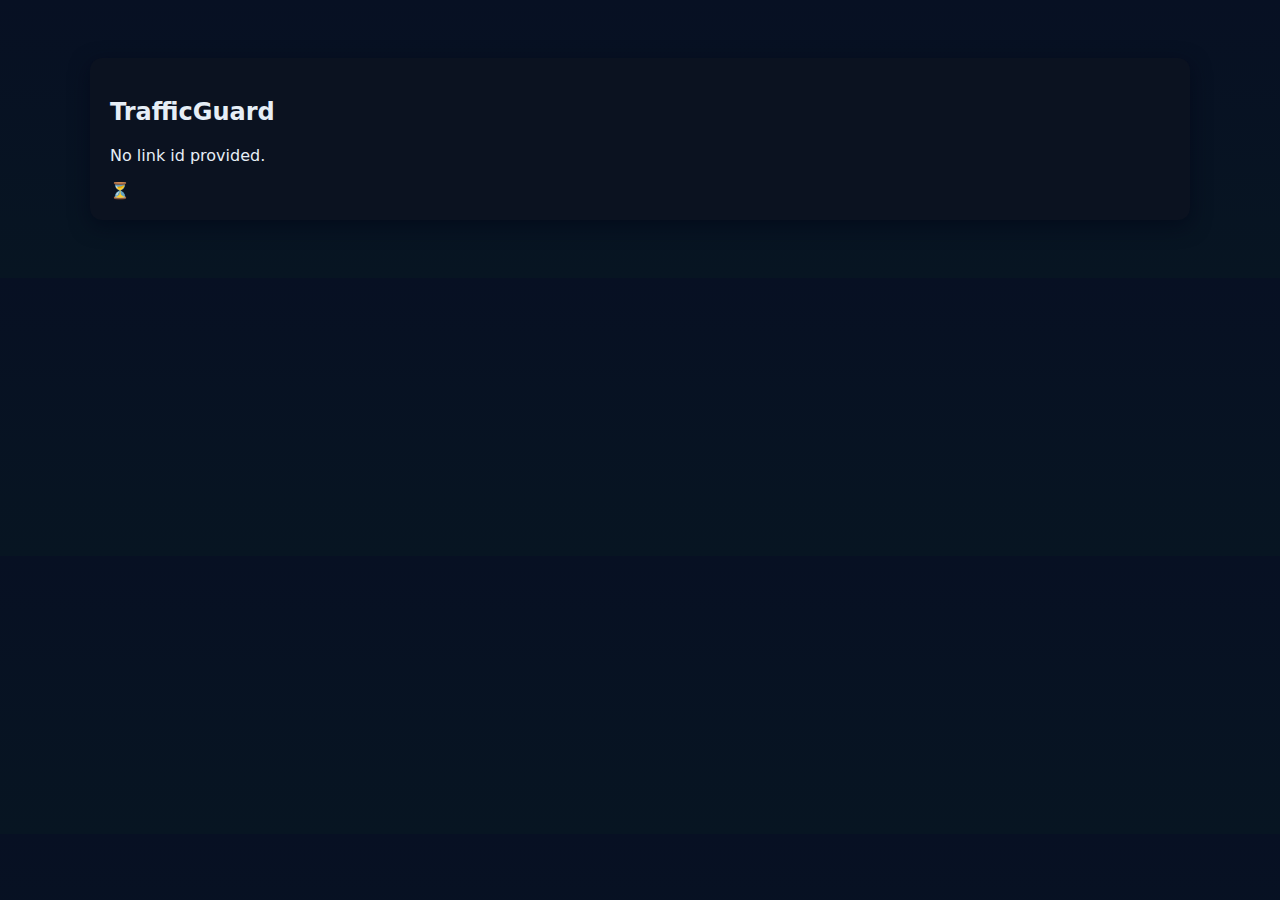
<file: index.html>
<!doctype html>
<html lang="en">
<head>
  <meta charset="utf-8" />
  <meta name="viewport" content="width=device-width,initial-scale=1" />
  <title>TrafficGuard — Redirect</title>
  <link rel="stylesheet" href="css/style.css">
</head>
<body>
  <div class="container center">
    <div id="status-card" class="card">
      <h2 id="headline">TrafficGuard</h2>
      <p id="msg">Processing...</p>
      <div id="loader">⏳</div>
    </div>
  </div>

  <script src="js/utils.js"></script>
  <script src="js/traffic.js"></script>
  <script>
    (async function(){
      const params = new URLSearchParams(window.location.search);
      const id = params.get('id');
      if (!id) return document.getElementById('msg').innerText = 'No link id provided.';
      const gistId = localStorage.getItem('tg_gist_id') || '';
      await handleVisit(id, { gistId });
    })();
  </script>
</body>
</html>
</file>
<file: css/style.css>
:root{ --bg:#071422; --card:#0f1720; --muted:#9ca3af; --accent:#22c55e; --glass: rgba(255,255,255,0.03)}
*{box-sizing:border-box;font-family:Inter,ui-sans-serif,system-ui,Segoe UI,Roboto,'Helvetica Neue',Arial}
body{background:linear-gradient(180deg,#071023 0%, #071522 100%);color:#e6eef6;margin:0;padding:18px}
.container{max-width:1100px;margin:40px auto;padding:20px;background:#0b1220;border-radius:12px;box-shadow:0 6px 20px rgba(2,6,23,0.6)}
.topbar{display:flex;justify-content:space-between;align-items:center;margin-bottom:16px}
.grid{display:grid;grid-template-columns:360px 1fr;gap:16px}
input,button,select,textarea{width:100%;padding:8px;margin-top:8px;border-radius:8px;border:1px solid rgba(255,255,255,0.06);background:rgba(255,255,255,0.02);color:#e6eef6}
button{cursor:pointer;background:#6b5bff;color:#fff;border:none;padding:10px;border-radius:8px}
.link-row{padding:8px;border-bottom:1px dashed rgba(255,255,255,0.03)}
.small table{width:100%;border-collapse:collapse}
.small th,.small td{padding:6px;border-bottom:1px solid rgba(255,255,255,0.03);text-align:left}
.country-list{max-height:160px;overflow:auto;padding:8px;background:rgba(255,255,255,0.02);border-radius:8px}
.tier-controls h4{margin:8px 0}
.form-actions{display:flex;gap:8px}
@media(max-width:900px){.grid{grid-template-columns:1fr} .container{padding:12px}}
</file>
